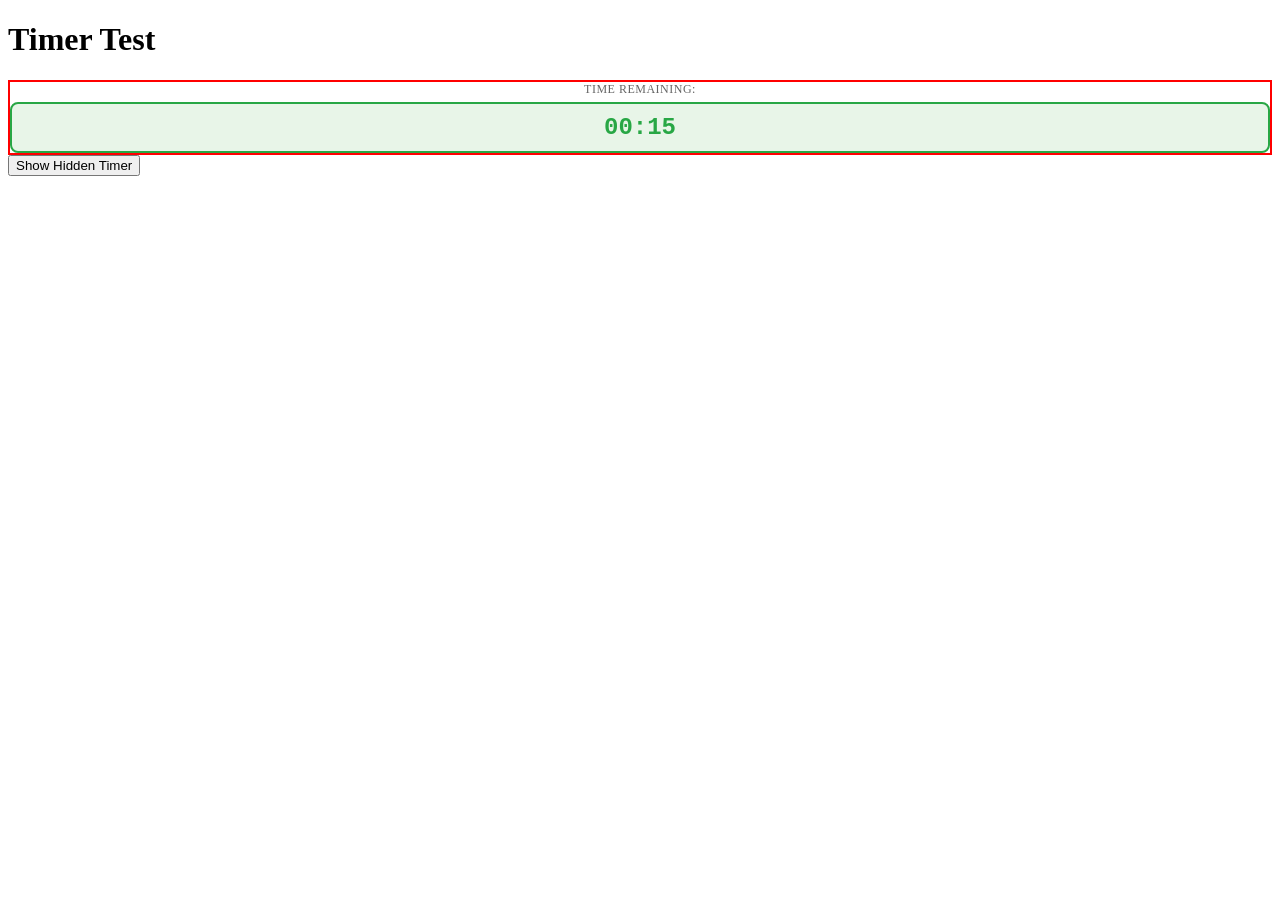
<file: test/timer_test.html>
<!DOCTYPE html>
<html>
<head>
    <style>
        .timer-display {
            text-align: center;
            min-width: 120px;
            border: 2px solid red; /* Debug border */
        }
        .timer-label {
            font-size: 12px;
            color: #666;
            text-transform: uppercase;
            letter-spacing: 0.5px;
            margin-bottom: 5px;
        }
        .timer-value {
            font-size: 24px;
            font-weight: bold;
            font-family: 'Courier New', monospace;
            padding: 10px 15px;
            border-radius: 8px;
            background: #e8f5e8;
            color: #28a745;
            border: 2px solid #28a745;
        }
        .hidden { display: none !important; }
    </style>
</head>
<body>
    <h1>Timer Test</h1>
    <div class="timer-display" id="timer-container">
        <div class="timer-label">Time Remaining:</div>
        <div class="timer-value" id="timer-display">00:15</div>
    </div>
    
    <div class="timer-display hidden" id="timer-container-hidden">
        <div class="timer-label">Time Remaining (Hidden):</div>
        <div class="timer-value" id="timer-display-hidden">00:15</div>
    </div>
    
    <button onclick="document.getElementById('timer-container-hidden').classList.remove('hidden')">Show Hidden Timer</button>
</body>
</html>
</file>
